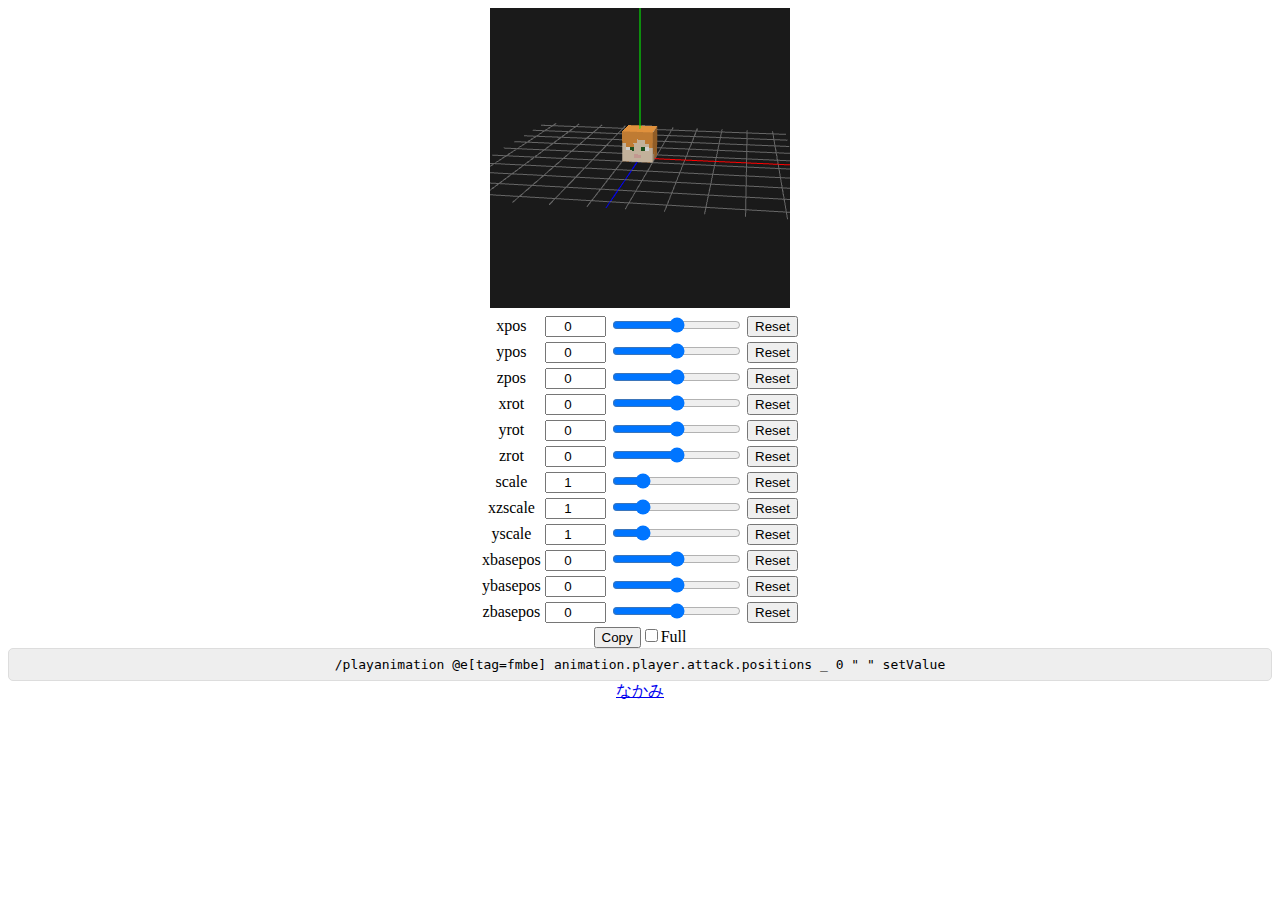
<file: fmbeSim/index.html>
<!DOCTYPE html>
<html>
  <head>
    <title>FMBE Simulator</title>
    <meta charset="UTF-8">
    <meta name="viewport" content="width=device-width, initial-scale=1">
    <link rel="stylesheet" href="style.css">
    <!-- 頂点シェーダー -->
    <script id="vertShader" type="x-shader/x-vertex">
      attribute vec3 position;
      attribute vec3 color;
      attribute vec2 uv;
      attribute vec3 normal;
      uniform bool texLoaded;
      uniform mat4 mvpMat;
      uniform mat4 mAdjMat;

      varying vec3 vColor;
      varying vec2 vUv;
      varying float diff;

      float atan2(in float y, in float x){
        return x == 0. ? sign(y)*radians(90.) : atan(y, x);
      }

      void main(void) {
        gl_Position = mvpMat * vec4(position, 1.0);
        vColor = color;
        if (texLoaded) {
          vUv = uv;
          vec4 normalM = mAdjMat * vec4(normal, 0.);
          float r = length(normalM);
          if (r < .001) {
            diff = 1.;
          } else {
            diff = .713
                 + .272 * normalM.y / r
                 + .098 * (normalM.z * normalM.z - normalM.x * normalM.x) / r / r;
          }
        }
      }
    </script>
    <!-- フラグメントシェーダー -->
    <script id="fragShader" type="x-shader/x-fragment">
      precision mediump float;
      uniform bool texLoaded;
      uniform sampler2D tex;
      varying vec3 vColor;
      varying vec2 vUv;
      varying float diff;

      void main(void) {
        if (!texLoaded) {
          gl_FragColor = vec4(vColor, 1.);
        } else {
          gl_FragColor = texture2D(tex, vUv) * vec4(vec3(diff) , 1.);
        }
      }
    </script>
  </head>
  <body>
    <div><canvas id="canvas" width=300 height=300></canvas></div>
    <table>
      <tr>
        <td>xpos</td>
        <td><input type="number" id="xposN" value="0" step="1" /></td>
        <td><input type="range" id="xposR" name="xpos" min="-80" max="80" value="0" step="0.1" /></td>
        <td><button type="button" onclick="reset('xpos')">Reset</button></td>
      </tr>
      <tr>
        <td>ypos</td>
        <td><input type="number" id="yposN" value="0" step="1" /></td>
        <td><input type="range" id="yposR" name="ypos" min="-80" max="80" value="0" step="0.1" /></td>
        <td><button type="button" onclick="reset('ypos')">Reset</button></td>
      </tr>
      <tr>
        <td>zpos</td>
        <td><input type="number" id="zposN" value="0" step="1" /></td>
        <td><input type="range" id="zposR" name="zpos" min="-80" max="80" value="0" step="0.1" /></td>
        <td><button type="button" onclick="reset('zpos')">Reset</button></td>
      </tr>
      <tr>
        <td>xrot</td>
        <td><input type="number" id="xrotN" value="0" step="5" /></td>
        <td><input type="range" id="xrotR" name="xrot" min="-180" max="180" value="0" step="0.1" /></td>
        <td><button type="button" onclick="reset('xrot')">Reset</button></td>
      </tr>
      <tr>
        <td>yrot</td>
        <td><input type="number" id="yrotN" value="0" step="5" /></td>
        <td><input type="range" id="yrotR" name="yrot" min="-180" max="180" value="0" step="0.1" /></td>
        <td><button type="button" onclick="reset('yrot')">Reset</button></td>
      </tr>
      <tr>
        <td>zrot</td>
        <td><input type="number" id="zrotN" value="0" step="5" /></td>
        <td><input type="range" id="zrotR" name="zrot" min="-180" max="180" value="0" step="0.1" /></td>
        <td><button type="button" onclick="reset('zrot')">Reset</button></td>
      </tr>
      <tr>
        <td>scale</td>
        <td><input type="number" id="scaleN" value="1" step="0.1" /></td>
        <td><input type="range" id="scaleR" name="scale" min="0" max="5" value="1" step="0.01" /></td>
        <td><button type="button" onclick="reset('scale')">Reset</button></td>
      </tr>
      <tr>
        <td>xzscale</td>
        <td><input type="number" id="xzscaleN" value="1" step="0.1" /></td>
        <td><input type="range" id="xzscaleR" name="xzscale" min="0" max="5" value="1" step="0.01" /></d>
        <td><button type="button" onclick="reset('xzscale')">Reset</button></td>
      </tr>
      <tr>
        <td>yscale</td>
        <td><input type="number" id="yscaleN" value="1" step="0.1" /></td>
        <td><input type="range" id="yscaleR" name="yscale" min="0" max="5" value="1" step="0.01" /></td>
        <td><button type="button" onclick="reset('yscale')">Reset</button></td>
      </tr>
      <tr>
        <td>xbasepos</td>
        <td><input type="number" id="xbaseposN" value="0" step="1" /></td>
        <td><input type="range" id="xbaseposR" name="xbasepos" min="-80" max="80" value="0" step="0.1" /></td>
        <td><button type="button" onclick="reset('xbasepos')">Reset</button></td>
      </tr>
      <tr>
        <td>ybasepos</td>
        <td><input type="number" id="ybaseposN" value="0" step="1" /></td>
        <td><input type="range" id="ybaseposR" name="ybasepos" min="-80" max="80" value="0" step="0.1" /></td>
        <td><button type="button" onclick="reset('ybasepos')">Reset</button></td>
      </tr>
      <tr>
        <td>zbasepos</td>
        <td><input type="number" id="zbaseposN" value="0" step="1" /></td>
        <td><input type="range" id="zbaseposR" name="zbasepos" min="-80" max="80" value="0" step="0.1" /></td>
        <td><button type="button" onclick="reset('zbasepos')">Reset</button></td>
      </tr>
    </table>
    <div>
      <button id="cmdBtn" type="button" onclick="copy()">Copy</button><label><input id="cmdFull" type="checkbox" oninput="setCmd()">Full</label>
      <pre id="cmd">/kill @e</pre>
    </div>
    <script src="main.js"></script>
    <div><a href="https://github.com/szea-ll14/szea-ll14.github.io/tree/main/fmbeSim">なかみ</a></div>
  </body>
</html>
</file>
<file: fmbeSim/style.css>
body {
  text-align: center;
}
table {
  margin-left: auto;
  margin-right: auto;
}
pre {
  margin: 0;
  border: #ddd 1pt solid;
  border-radius: 5px;
  padding: 8px;
  background-color: #eee;
  white-space: pre-wrap;
}
input[type=number] {
  text-align: center;
  width: 4em;
}
</file>
